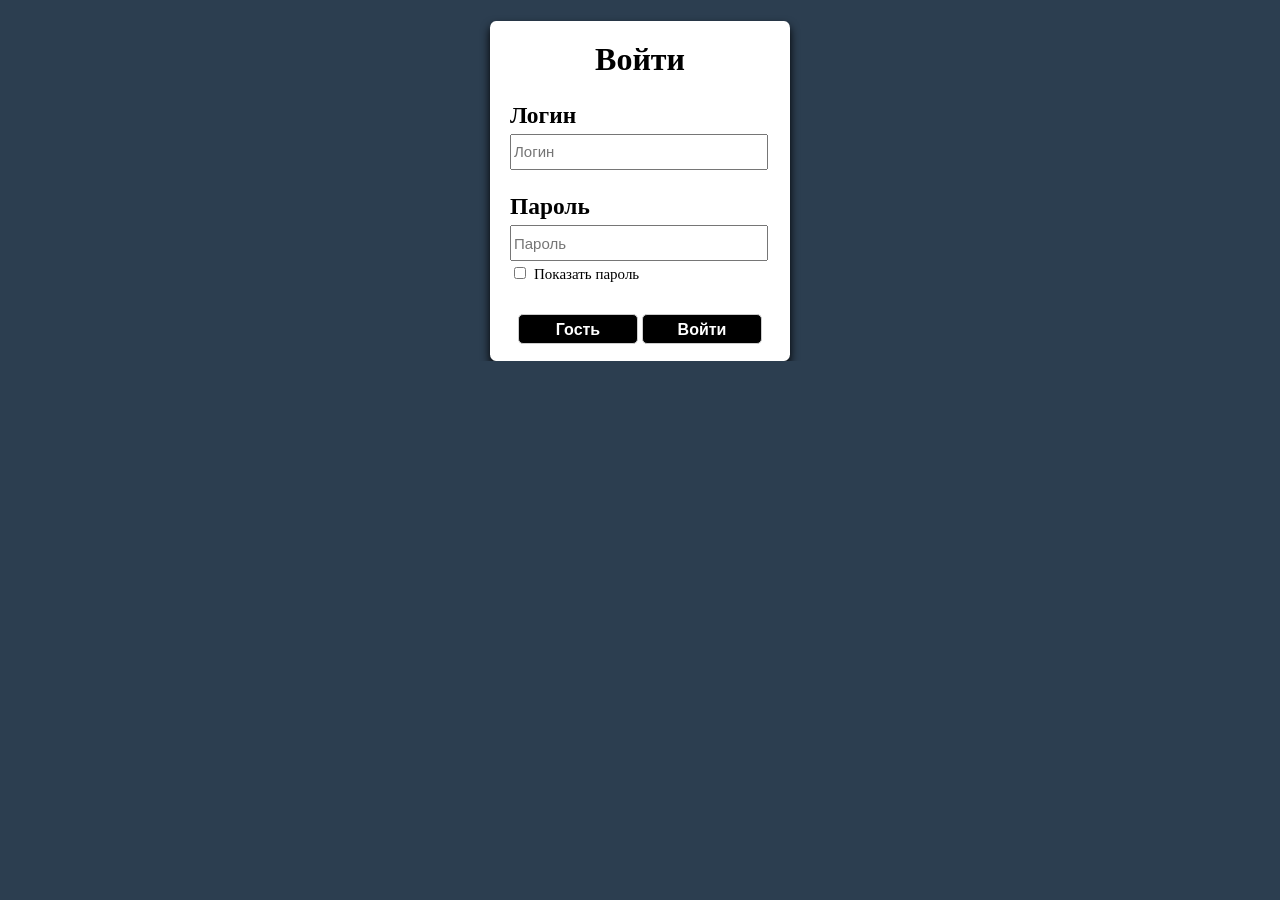
<file: Authorization.html>
<!DOCTYPE html>
<html lang="en">
<head>
    <meta charset="UTF-8">
    <meta name="viewport" content="width=device-width, initial-scale=1.0">
    <title>Авторизация</title>
    <link rel="icon" href="pictures/Logo-roundMin.ico">
     <link rel="stylesheet" href="Hat.css">
      <style>
        .headerAvto{
             box-shadow: 0 5px 10px #000;
            height: 340px;
            background: #fff;
            border-radius: 2%;
            text-align: center;
            width: 300px;
            margin: 0 auto;  
        }
        h1{
            padding-top: 20px;
        }
        .Login{
            text-align: left; 
            margin-left: 20px;
            font-size: 20px;
        }
        input{
            height: 30px;
            width: 250px;
            font-size: 15px;
        }
        
        .Password{
            text-align: left; 
            margin-left: 20px;
            font-size: 20px;
        }
         h3{
            margin-bottom: 5px;
        }
        a{
            text-decoration: none;
            color: #fff;
        }
        .Button{
          margin-top: 30px;
          margin-bottom: 20px;
        }
       .span a, button {
            display: inline-block;      /* чтобы можно было задавать ширину/высоту */
            width: 120px;              /* желаемая ширина */
            height: 30px;              /* желаемая высота */
            line-height: 30px;         /* для вертикального центрирования текста */
            text-align: center;        /* центрирование по горизонтали */
            padding: 0;                /* убираем внутренние отступы (у кнопки они есть по умолчанию) */
            box-sizing: border-box;    /* чтобы padding и border не увеличивали размер */
            font-size: 16px;
            border: 1px solid #ccc;    /* опционально, чтобы видеть границы */
            background: #000;       /* одинаковый фон (опционально) */
            text-decoration: none;     /* убираем подчёркивание у ссылки */
            color: #fff;
            border-radius: 5px;
            font-family: Arial, Helvetica, sans-serif;  /* 👈 добавляем сюда */
            }
            .checkbox{
               height: 12px;
               width: 12px;
              
            }
            .ispan{
                font-size: 15px;
                
            }
         
      </style>
</head>
<body>
    <!-- <form id="login-form"> -->
    <div class="headerAvto">
         <h1>Войти</h1>
         <div class="Login">
            <h3>Логин</h3>
             <input type="text" id="login" name="login" placeholder="Логин">  
         </div>
         <div class="Password">
            <h3>Пароль</h3>
                <input type="password" id="passwordInput" name="password" placeholder="Пароль"><br>
                <input class="checkbox" type="checkbox" id="showPasswordCheckbox"> <span class="ispan">Показать пароль</span>
         </div>
         <div class="Button">
            <span class="span"><a href="index.html"><b>Гость</b></a></span>
            <button id="enter"><b>Войти</b></button>
         </div>
    </div>
    <!-- </form> -->
    <script>
  const passwordInput = document.getElementById('passwordInput');
  const showCheckbox = document.getElementById('showPasswordCheckbox');

  showCheckbox.addEventListener('change', function() {
    if (this.checked) {
      passwordInput.type = 'text';   // показываем пароль
    } else {
      passwordInput.type = 'password'; // скрываем
    }
  });
   const addBtn = document.getElementById('enter');
      addBtn.addEventListener('click', function() {
      const passwordInput = document.getElementById('passwordInput').value.trim();
      const loginInput = document.getElementById('login').value.trim();
      window.location.href ="AdminAdd.html";
    });
//    document.getElementById('login-form').addEventListener('submit', async (e) => {
//     e.preventDefault();
//     const formData = new FormData(e.target);
//     const data = Object.fromEntries(formData.entries());
    
//     try {
//         const response = await fetch('/login', {
//             method: 'POST',
//             headers: { 'Content-Type': 'application/json' },
//             body: JSON.stringify(data)
//         });

//         const result = await response.json();

//         if (response.ok) {
//             // Вход выполнен
//             alert(result.message); // или result.user.login
//            window.location.href ="AdminAdd.html";
//         } else {
//             // Ошибка (response.status не 2xx)
//             alert('Ошибка: ' + result.error);
//         }
//     } catch (err) {
//         alert('Сетевая ошибка: ' + err.message);
//     }
// });
</script>
</body>
</html>
</file>
<file: Hat.css>
html,body{
    background-color: #2C3E50;
    padding-top: 100px;
    overflow-x: hidden;
    margin: 0;
    padding: 0;
    width: 100%; 
     box-sizing: border-box
}

/* * {
    outline: 1px solid red;
} */


a{
    text-decoration: none;
}
.sizeText{
    display: flex;
    align-content: center;
}
ul{
    padding-left: 0;
}
header{
    position: fixed;
    display: flex;
    justify-content: center;
    align-items: center;
    box-shadow: 0 5px 10px cadetblue;
    background: #fff;
    z-index: 1000;  
    top: 0;           /* прижимаем к верху */
    width: 100%;
    left: 0;
}
.TestLaba{
    font-size: 20px;    
    font-weight: bold;
    font-family: 'Playfair Display', sans-serif;
    margin-right:   20px;
}  
header .imgLaba{
    transition: .5s;
}
header .imgLaba:hover{
    transform: scale(1.2);
} 
.sizeText nav ul li {
    list-style: none;
    position: relative;
    float: left;
}
.sizeText nav ul li a {
    color: #000;
    font-size: 25px;
    display: block;
    position: relative;
    z-index: 0;
    transition: .5s;
    text-decoration: none;
    margin-right: 50px;
    padding: 5px;
}

.sizeText nav ul li a:hover{
     color: #fff;
}

.sizeText nav ul li a:before{
    content: "";
    position: absolute;
    z-index: -1;
    inset:0;
    background: #000;
    border-radius: 20px;
    transform: rotate(450deg) scale(0);
    transition: .5s;
}
.sizeText nav ul li a:hover:before{
    transform: rotate(0deg) scale(1);
}

.imgLaba{
    width:80px;
    height: auto;
    margin-right: 20%;
    border-radius: 50px; 
    padding: 10px;
}
nav ul li ul {
    position: absolute;
    left: 0;
    width: 450px;
    background: #fff;
    display: none;
    border-radius: 20px;
}
nav ul li ul li {
    width: 100%;
    border: 1px;
}
nav ul li:hover > ul{
    display: inline;
}

header nav ul li ul li a {
    transition: none !important;
    transform: none !important;
}
header nav ul li ul li a::before {
    display: none !important;
    content: none !important;
}
header nav ul li ul li a:hover{
     background: #000;
     border-radius: 20px;
}
/* Кнопка-бургер — по умолчанию скрыта (для десктопа) */
.burger {
    display: none;
    flex-direction: column;
    justify-content: space-between;
    width: 30px;
    height: 22px;
    background: none;
    border: none;
    cursor: pointer;
    padding: 0;
    z-index: 1002;
}

.burger span {
    display: block;
    height: 3px;
    width: 100%;
    background: #040404;       /* цвет полосок */
    border-radius: 2px;
    transition: 0.3s;
}

/* Анимация в крестик при открытии */
.burger.active span:nth-child(1) {
    transform: translateY(9px) rotate(45deg);
}
.burger.active span:nth-child(2) {
    opacity: 0;
}
.burger.active span:nth-child(3) {
    transform: translateY(-9px) rotate(-45deg);
}

/* /Конец Шапки/ */
/* ===== АДАПТИВ ===== */
/* Мобильная версия */
@media (max-width: 768px) {

header{
    justify-content: flex-start;
 
}
    .burger {
        display: flex;      /* показываем бургер */
        background-color: #ffffff;
       margin-left: auto; 
       margin-right: 20px;
    }

    .sizeText {
        position: fixed;
        top: 0;
        right: -100%;       /* спрятано за экраном */
        width: 70%;
        max-width: 320px;
        background: #fff;
        padding: 80px 20px 20px;
        transition: right 0.3s ease;
        z-index: 1;
        overflow-y: auto;
    }

    .sizeText.open {
        right: 0;           /* выезжает */
    }

    .menu {
        flex-direction: column;
        gap: 15px;
    }

    
    .has-dropdown.open .dropdown {
        display: block;
    }
      /* Отключаем hover-подменю — оно залипает на тач-устройствах */
    nav ul li:hover > ul {
        display: none;
    }

    /* Подменю по умолчанию скрыто */
    .dropdown {
        display: none;
        position: static;
        padding-left: 15px;
        width: 100%;
    }

    /* Открывается только через класс .open */
    .has-dropdown.open .dropdown {
        display: block;
    }
}

@media (max-width: 426px) {

.imgLaba{
    width:50px;
}
.TestLaba{
    font-size: 10px;    
} 
}
</file>
